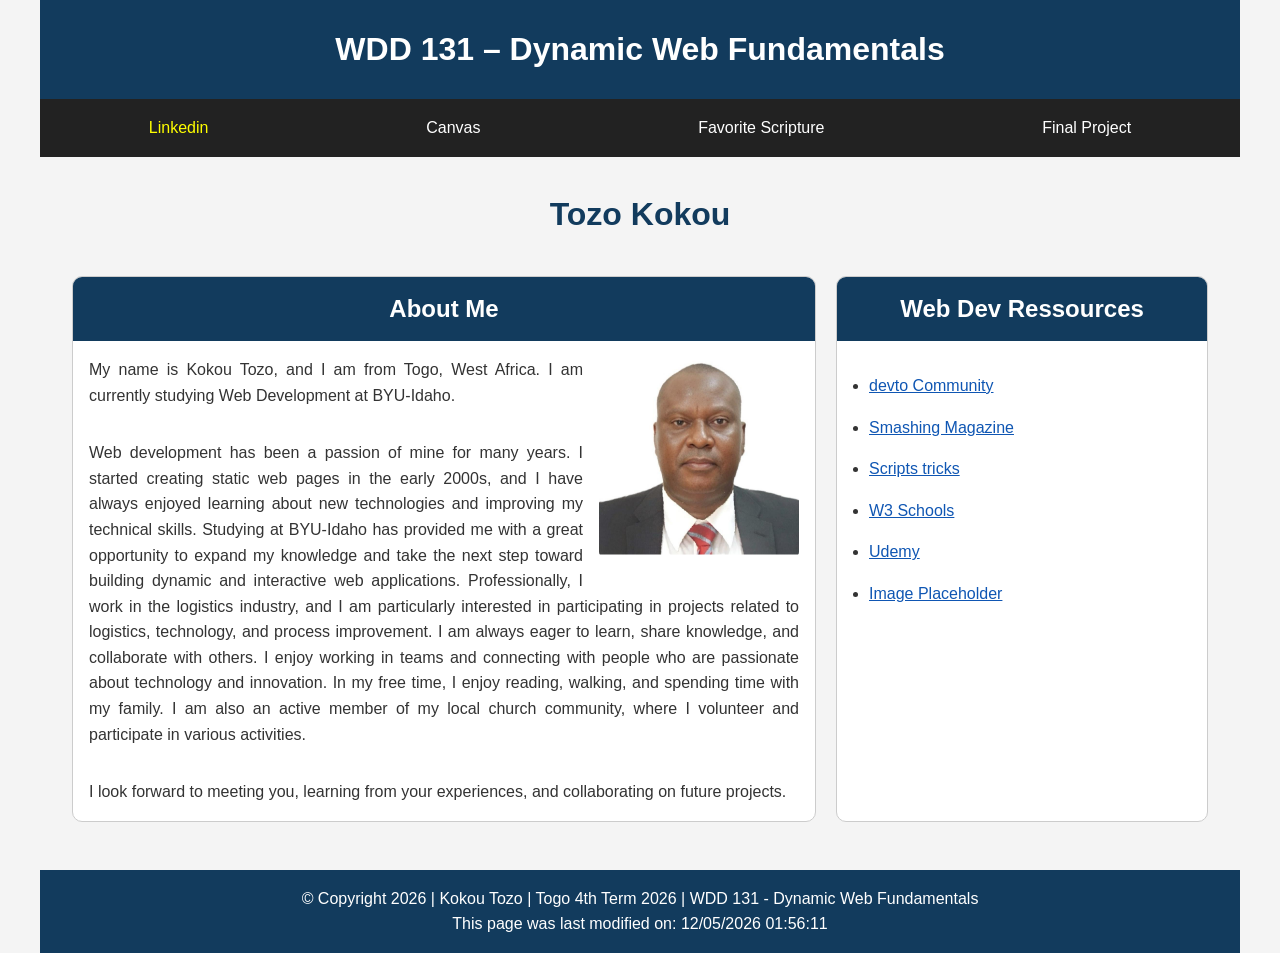
<file: index.html>
<!DOCTYPE html>
<html lang="en">
<head>
    <meta charset="UTF-8">
    <meta name="viewport" content="width=device-width, initial-scale=1.0">
    <meta name="description" content="WDD131 Dynamic Web fundamentals -Tozo Kokou - About me">
    <title>WDD131 Dynamic Web fundamentals - Kokou</title>
    <link rel="stylesheet" href="styles/base.css">

    <link rel="preconnect" href="https://fonts.googleapis.com">
    <link rel="preconnect" href="https://fonts.gstatic.com" crossorigin>
    <link rel="stylesheet" href="https://fonts.googleapis.com/css2?family=Lora:ital,wght@0,400..700;1,400..700&family=Open+Sans:ital,wght@0,300..800;1,300..800&family=Recursive:wght@300..1000&display=swap">

    <script src="scripts/getdates.js" defer></script>

</head>
<body>

    <header>
        <span id="course-title">WDD 131 – Dynamic Web Fundamentals</span>
        <nav>
            <ul>
                <li><a href="https://www.linkedin.com/in/kokou-gaston-tozo-2236ab11/" class="active" target="_blank">Linkedin</a></li>
                <li><a href="https://byupw.instructure.com/">Canvas</a></li>
                <li><a href="https://www.churchofjesuschrist.org/study/scriptures">Favorite Scripture</a></li>
                <li><a href="#">Final Project</a></li>
            </ul>
        </nav>
    </header>
    <main>
        <h1>Tozo Kokou</h1>
        <section class="card about-me">
            <h2>About Me</h2>
            <img src="images/kokou_profile.jpeg" alt="Tozo Kokou" width="200" height="200">
            <p>My name is Kokou Tozo, and I am from Togo, West Africa. I am currently studying Web Development at BYU-Idaho.</p>  
            <p>Web development has been a passion of mine for many years. I started creating static web pages in the early 2000s, and I
            have always enjoyed learning about new technologies and improving my technical skills. Studying at BYU-Idaho has
            provided me with a great opportunity to expand my knowledge and take the next step toward building dynamic and
            interactive web applications.
            Professionally, I work in the logistics industry, and I am particularly interested in participating in projects related
            to logistics, technology, and process improvement.
            I am always eager to learn, share knowledge, and collaborate with others. I enjoy working in teams and connecting with
            people who are passionate about technology and innovation.
            In my free time, I enjoy reading, walking, and spending time with my family. I am also an active member of my local
            church community, where I volunteer and participate in various activities.</p>
            <p>I look forward to meeting you, learning from your experiences, and collaborating on future projects.</p>
        </section>

        <section class="card resources">
            <h2>Web Dev Ressources</h2>
            <ul>
                <li><a href="#">devto Community</a></li>
                <li><a href="#">Smashing Magazine</a></li>
                <li><a href="#">Scripts tricks</a></li>
                <li><a href="#">W3 Schools</a></li>
                <li><a href="#">Udemy</a></li>
                <li><a href="#">Image Placeholder</a></li>
            </ul>
        </section>
        
    </main>
    <footer>
        <p>
            
            &copy; <span id="currentyear"></span> | Kokou Tozo | Togo
            4th Term 2026 | WDD 131 - Dynamic Web Fundamentals
        </p>
        <p id="lastModified"></p>

    </footer>
    
</body>
</html>
</file>
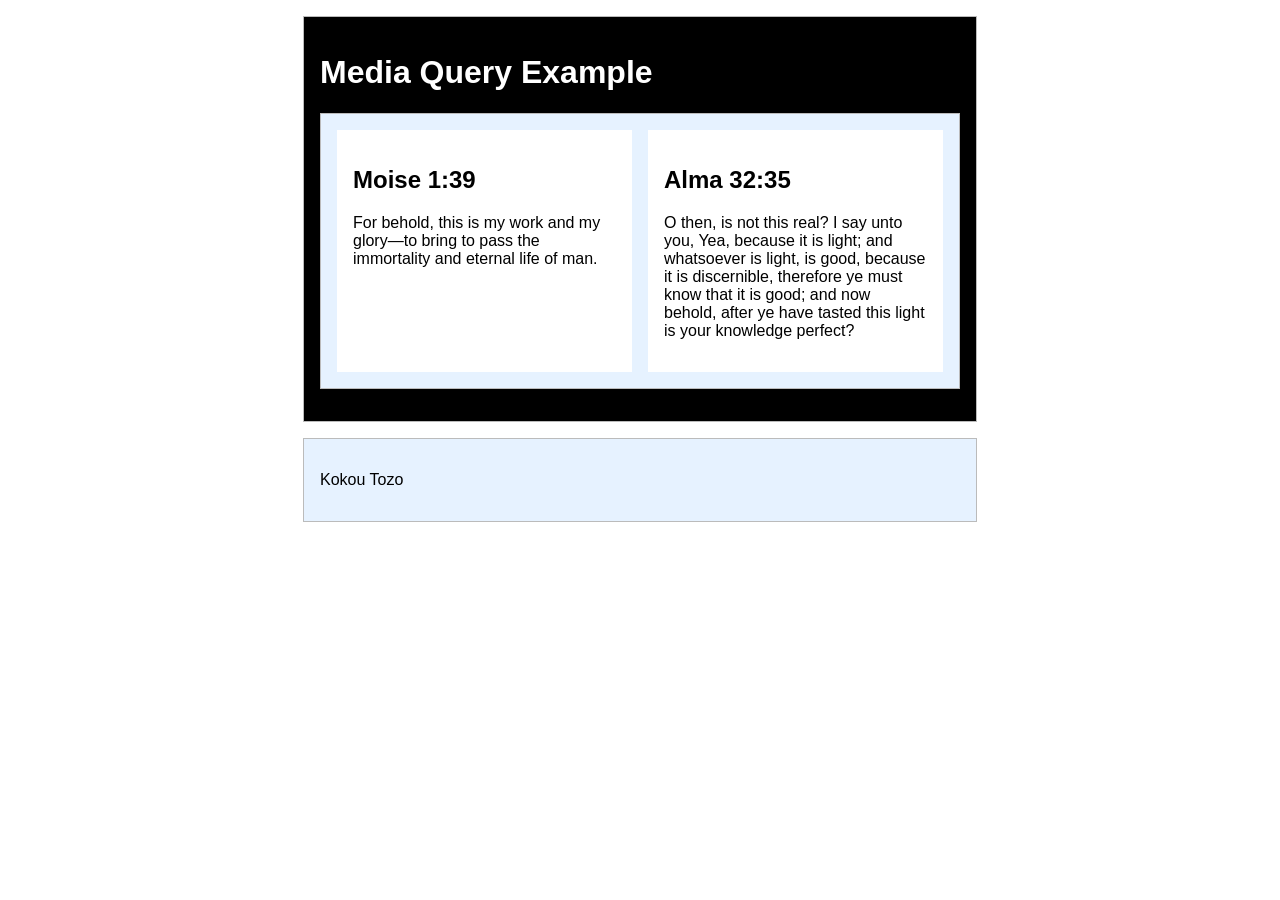
<file: week02/media-query.html>
<!DOCTYPE html>
<html lang="en">
<head>
    <meta charset="UTF-8">
    <meta name="viewport" content="width=device-width, initial-scale=1.0">
    <title>WDD 131 - Media Query Example</title>
    <meta name="description" content="Media query learning activity example page">
    <meta name="author" content="[Kokou Tozo]">
    <link rel="preconnect" href="https://fonts.googleapis.com">
    <link rel="preconnect" href="https://fonts.gstatic.com" crossorigin>
    <link rel="https://fonts.googleapis.com/css2?family=Roboto&display=swap" rel="stylesheet">
  <!--  <link rel="stylesheet" href="styles/media-query.css"> -->
    <link rel="stylesheet" href="styles/media-query-large.css">
</head>
<body>
    <header>
        <h1>Media Query Example</h1>
        <main>
            <section>
                <h2>Moise 1:39 </h2>
                <p>For behold, this is my work and my glory—to bring to pass the immortality and eternal life of man.</p>
            </section>
            <section>
                <h2>Alma 32:35</h2>
                <p>O then, is not this real? I say unto you, Yea, because it is light; and whatsoever is light, is good, because it is
                discernible, therefore ye must know that it is good; and now behold, after ye have tasted this light is your knowledge
                perfect?</p>
            </section>
        </main>
    </header>
    <footer>
        <p>Kokou Tozo</p>
    </footer>
    
</body>
</html>
</file>
<file: styles/base.css>
/* ==========================
   RESET
========================== */
* {
    margin: 0;
    padding: 0;
    box-sizing: border-box;
}

/* ==========================
   BODY
========================== */
body {
    font-family: Arial, Helvetica, sans-serif;
    background-color: #f4f4f4;
    color: #333;
    max-width: 1200px;
    margin: 0 auto;
    line-height: 1.6;
}

/* ==========================
   HEADER
========================== */
header {
    background-color: #123b5d;
    color: white;
}

/* Required in assignment */
#course-title {
    display: block;
    text-align: center;
    font-size: 2rem;
    font-weight: bold;
    padding: 1.5rem;
}

/* ==========================
   NAVIGATION
========================== */
nav {
    background-color: #222;
    margin: 0 auto;
}

nav ul {
    list-style: none;
    display: flex;
    justify-content: space-around;
}

nav a {
    display: block;
    color: #fff;
    text-align: center;
    padding: 1rem;
    text-decoration: none;
}

nav a:hover {
    background-color: #222;
    text-decoration: overline;
}
.active {
    color: yellow;
}



/* ==========================
   MAIN LAYOUT
========================== */
main {
    display: grid;
    grid-template-columns: 2fr 1fr;
    gap: 20px;
    padding: 2rem;
}

main h1 {
    grid-column: 1 / 3;
    text-align: center;
    margin-bottom: 1rem;
    color: #123b5d;
}

/* ==========================
   CARDS
========================== */
.card {
    background-color: white;
    border: 1px solid #ccc;
    border-radius: 10px;
    overflow: hidden;
}

.card h2 {
    background-color: #123b5d;
    color: white;
    text-align: center;
    padding: 0.8rem;
}

/* ==========================
   ABOUT ME CARD
========================== */
.about-me img {
    float: right;
    margin: 1rem;
    border-radius: 5px;
}

.about-me p {
    padding: 1rem;
    text-align: justify;
}

/* ==========================
   RESOURCE CARD
========================== */
.resources ul {
    padding: 2rem;
}

.resources li {
    margin-bottom: 1rem;
}

.resources a {
    color: #0f56b3;
}

.resources a:hover {
    text-decoration: underline;
}

/* ==========================
   FOOTER
========================== */
footer {
    background-color: #123b5d;
    color: white;
    text-align: center;
    padding: 1rem;
    margin-top: 1rem;
}

#lastmodified {
    color: #ffd54f;
    margin-top: 0.5rem;
}

/* ==========================
   RESPONSIVE
========================== */
@media (max-width: 768px) {

    main {
        grid-template-columns: 1fr;
    }

    main h1 {
        grid-column: auto;
    }

    nav ul {
        flex-direction: column;
    }

    nav a {
        text-align: center;
    }

    .about-me img {
        float: none;
        display: block;
        margin: 1rem auto;
    }
}
</file>
<file: week02/styles/media-query.css>
body {
    font-family: "Roboto", sans-serif;
    margin: 0;
    padding: 0;
}
header,
main,
footer {
    max-width: 640px;
    margin: 1rem auto;
    padding: 1rem;
    border: 1px solid rgba(0, 0, 0, 0.2);
    background-color: #dbeafe;
    align-items: center;

}

main {
    display: grid;
    grid-template-columns: 1fr;
    gap: 1rem;
}

section {
    padding: 1rem;
    background-color: #fff;
}

h1 {
    text-align: center;
    
}

body {
    font-family: "Roboto", sans-serif;
}
</file>
<file: week02/styles/media-query-large.css>
body {
    font-family: 'Roboto', sans-serif;
}

header,
main,
footer {
    max-width: 640px;
    margin: 1rem auto;
    border: 1px solid #bbb;
    padding: 1rem;
    background-color: #e6f2ff;
}

main {
    display: grid;
    grid-template-columns: 1fr;
    grid-gap: 1rem;
}

section {
    padding: 1rem;
    background-color: #fff;
}

@media screen and (min-width: 500px) {
    header {
        background-color: #000;
        color: #fff;
    }

    main {
        grid-template-columns: 1fr 1fr;
        color: #000;
    }
    
}
</file>
